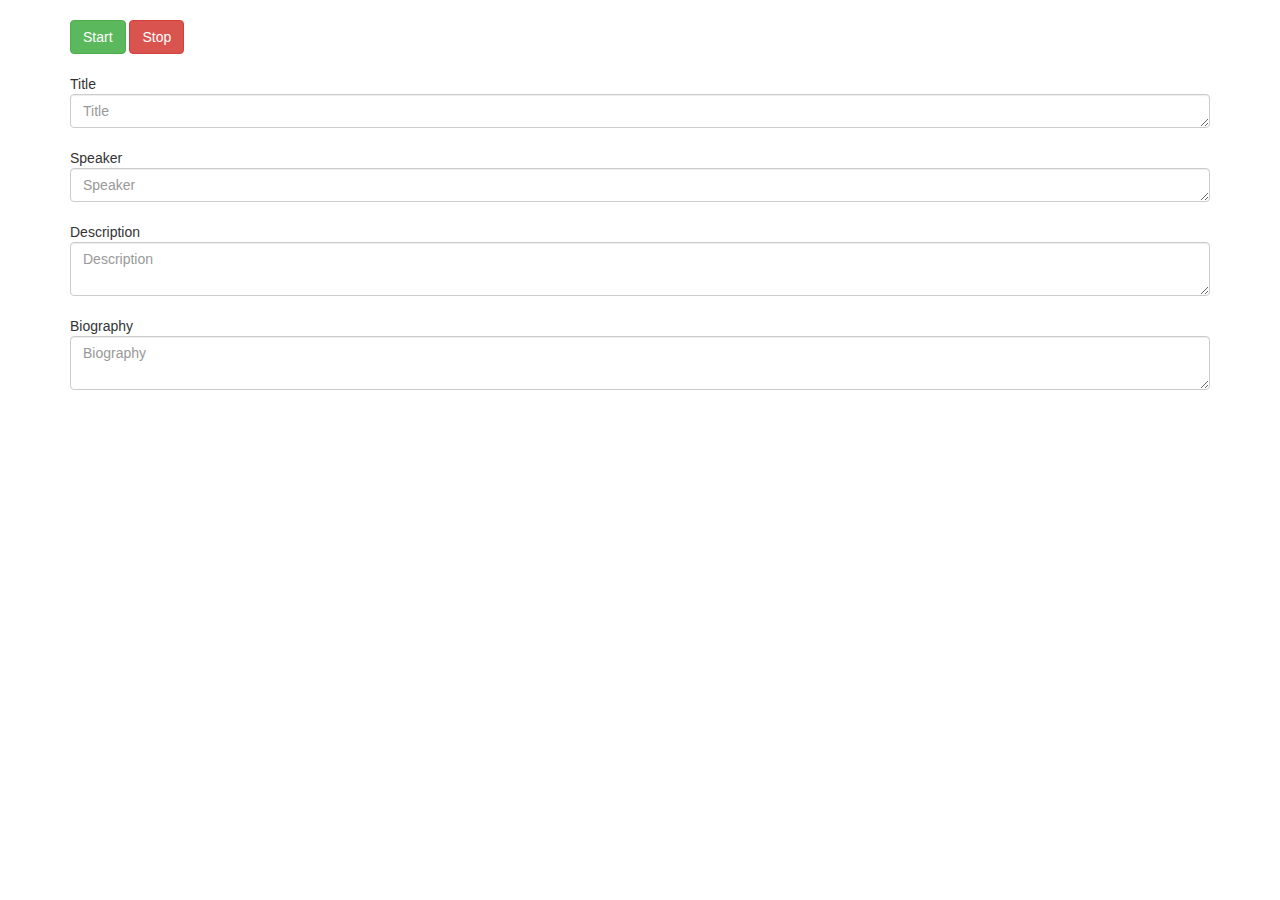
<file: front/index.html>
<!DOCTYPE html>
<html lang="en">
<head>
	<meta charset="UTF-8">
	<title></title>
	<link href="//maxcdn.bootstrapcdn.com/bootstrap/3.1.1/css/bootstrap.min.css" rel="stylesheet">
	<link href="static/main.css" rel="stylesheet">

	<script src="//ajax.googleapis.com/ajax/libs/jquery/1.11.1/jquery.min.js"></script>
	<script src="//maxcdn.bootstrapcdn.com/bootstrap/3.1.1/js/bootstrap.min.js"></script>

	<script src="static/recog.js"></script>
</head>
<body>
	<div class="container-fluid">
	</div>
	<div class="container" style="margin-top: 5px;">

		<div class="btn-container">
			<button id="btn-start-recog" class="btn btn-success">Start</button>
			<button id="btn-stop-recog" class="btn btn-danger">Stop</button>
		</div>

		<div id="info-container">
			<div>Title</div>
			<textarea id="info-title" class="form-control" placeholder="Title" rows='1'></textarea> <br>
			<div>Speaker</div>
			<textarea id="info-speaker" class="form-control" placeholder="Speaker" rows='1'></textarea> <br>
			<div>Description</div>
			<textarea id="info-description" class="form-control" placeholder="Description"></textarea><br>
			<div>Biography</div>
			<textarea id="info-biography" class="form-control" placeholder="Biography"></textarea><br>
		</div>

		<div id="result-container" style="display: none;">

		</div>

		<textarea id="transcription" style="display: none;" readonly="readonly"></textarea>

	</div>
</body>
</html>
</file>
<file: front/static/main.css>
.entry {
	width: 33%;
	height: 150px;
	float: left;
	margin-top: 20px;
}

.entry-title{
	font-size: 28px;
	margin-top: 15px;
	margin-bottom: 10px;
}

.entry-content{
	font-size: 16px;
}

.btn-acc{
	float: right;
	margin-top: 7px;
	margin-right: 20px;
}

.btn-del{
	float: right;
	margin-top: 7px;
	margin-right: 5px;
}

.btn-container{
	margin-top: 15px;
	margin-bottom: 20px;
}
</file>
